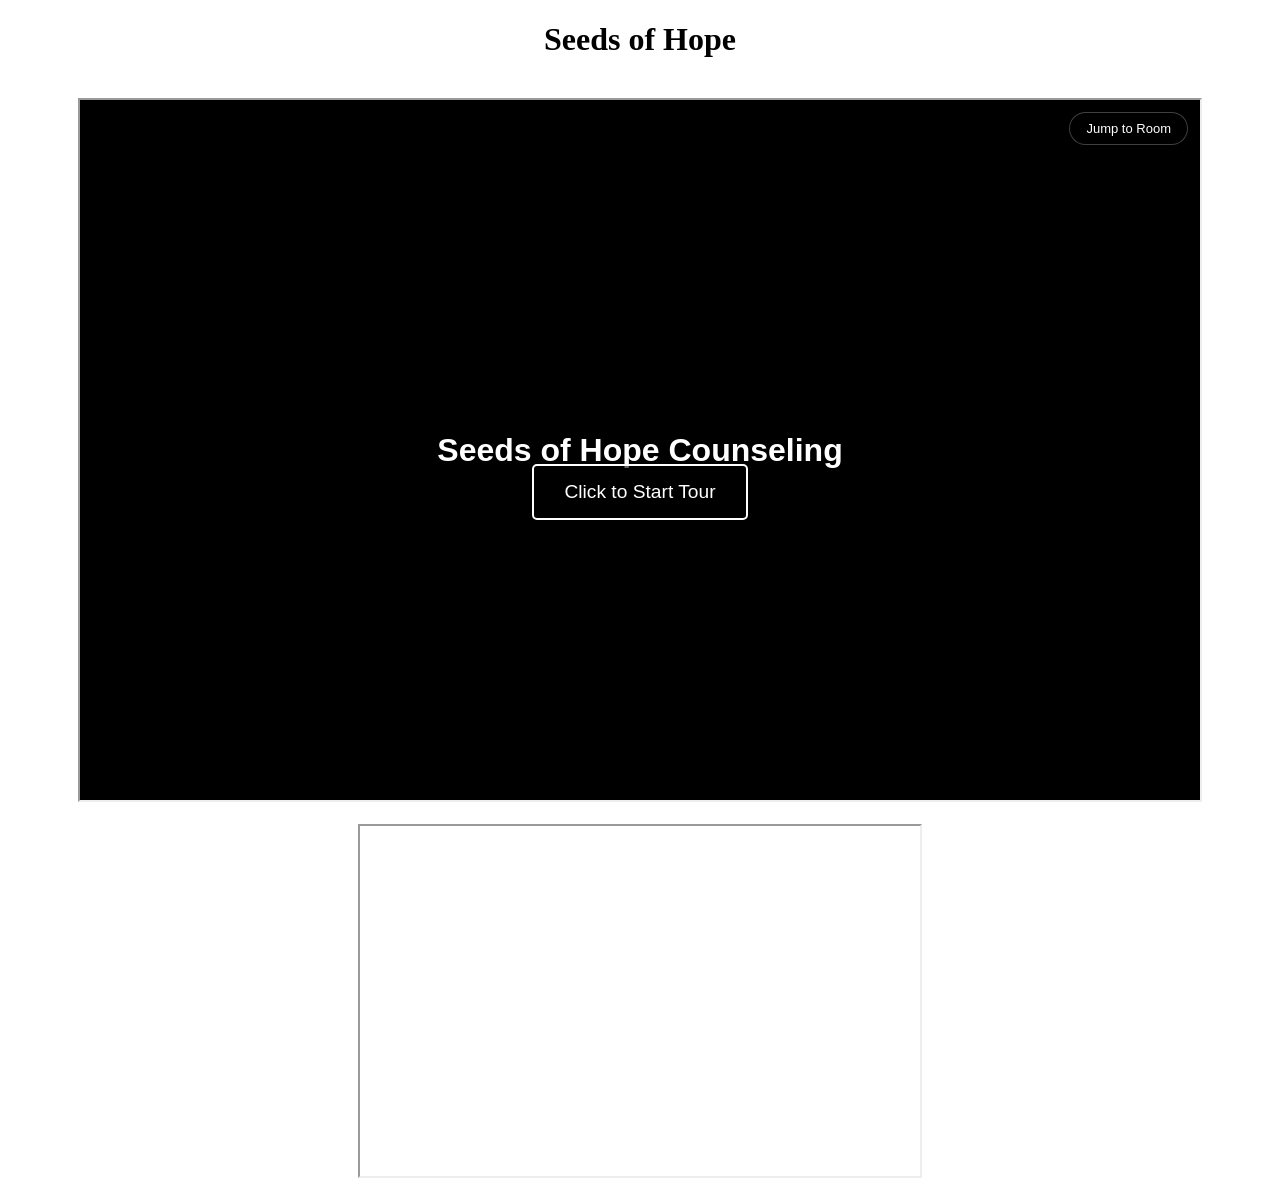
<file: index.html>
<!DOCTYPE html>
<html>
<head>
    <meta charset="utf-8">
    <title>Seeds of Hope</title>
</head>
<body>
    <center><H1>Seeds of Hope</H1><br>
    <iframe src="pannellum.html" width="1120" height="700"></iframe><br>
    <br>
    <iframe src="https://www.youtube.com/embed/H_7JU1EKb9o" width="560" height="350"></iframe>
</body>
</html>
</file>
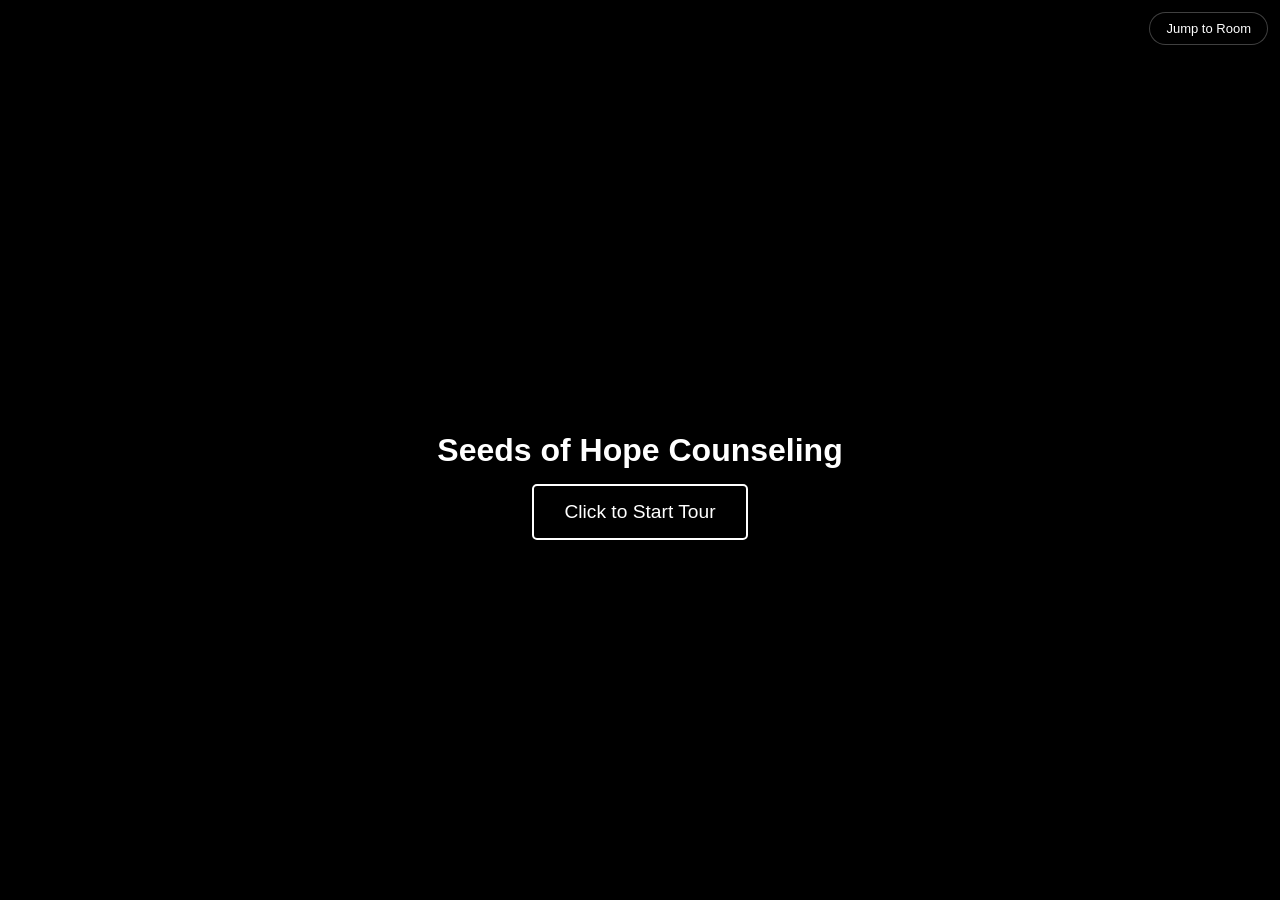
<file: pannellum.html>
<!DOCTYPE html>
<html>
<head>
    <meta charset="utf-8">
    <link rel="stylesheet" href="https://cdnjs.cloudflare.com/ajax/libs/font-awesome/6.0.0/css/all.min.css">
    <title>Virtual Tour</title>
    <link rel="stylesheet" href="pannellum.css">
    <style>
        body {
            margin: 0;
            padding: 0;
            background: #000;
        }
        #panorama {
            width: 100%;
            height: 100vh;
            background: url('https://media.dronesmoo.com/seedsofhope/sign.JPG') center/contain no-repeat;
        }
        #landing {
            position: fixed;
            width: 100%;
            height: 100%;
            display: flex;
            align-items: center;
            justify-content: center;
            z-index: 10;
        }
        #landing h1 {
            color: white;
            font-family: Arial, sans-serif;
            font-size: 2em;
            text-shadow: 2px 2px 8px rgba(0,0,0,0.8);
        }
        #enter-btn {
            position: absolute;
            bottom: 40%;
            background: rgba(0,0,0,0.6);
            color: white;
            border: 2px solid white;
            padding: 15px 30px;
            font-size: 1.2em;
            cursor: pointer;
            border-radius: 5px;
        }
        #enter-btn:hover {
            background: rgba(255,255,255,0.2);
        }

        /* Hide loading elements */
        .pnlm-load-box,
        .pnlm-lbox,
        .pnlm-loading,
        .pnlm-load-button {
            display: none !important;
        }

        /* Hide default hotspot sprite and size the container */
        .pnlm-hotspot-base.hotspot-hallway,
        .pnlm-hotspot-base.hotspot-office,
        .pnlm-hotspot-base.hotspot-conference,
        .pnlm-hotspot-base.hotspot-waiting {
            background-image: none !important;
            width: 40px !important;
            height: 40px !important;
            display: flex !important;
            align-items: center !important;
            justify-content: center !important;
            overflow: visible !important;
        }

        /* Icon styles */
        .hotspot-hallway::before,
        .hotspot-office::before,
        .hotspot-conference::before,
        .hotspot-waiting::before {
            font-family: "Font Awesome 6 Free";
            font-weight: 900;
            font-size: 30px;
            color: white;
            text-shadow: 0 0 8px rgba(0,0,0,0.8);
        }

        /* Room type icons */
        .hotspot-office::before  { content: "\f0b1"; }
        .hotspot-conference::before { content: "\f0c0"; }
        .hotspot-hallway::before { content: "\f062"; }
        .hotspot-waiting::before { content: "\f4b8"; }
        #nav-bar {
    position: absolute;
    bottom: 0;
    left: 0;
    right: 0;
    background: rgba(0,0,0,0.75);
    padding: 12px;
    display: flex;
    justify-content: center;
    gap: 8px;
    flex-wrap: wrap;
    z-index: 2;
}

.nav-btn {
    display: flex;
    align-items: center;
    gap: 6px;
    background: rgba(255,255,255,0.15);
    border: 1px solid rgba(255,255,255,0.25);
    border-radius: 20px;
    padding: 8px 16px;
    color: white;
    font-size: 13px;
    cursor: pointer;
}

.nav-btn:hover {
    background: rgba(255,255,255,0.3);
}
        #jump-toggle {
    position: absolute;
    top: 12px;
    right: 12px;
    background: rgba(0,0,0,0.75);
    color: white;
    border: 1px solid rgba(255,255,255,0.25);
    border-radius: 20px;
    padding: 8px 16px;
    font-size: 13px;
    cursor: pointer;
    z-index: 2;
}

#jump-toggle:hover {
    background: rgba(255,255,255,0.3);
}

#jump-menu {
    position: absolute;
    top: 48px;
    right: 12px;
    background: rgba(0,0,0,0.75);
    border-radius: 12px;
    padding: 8px;
    flex-direction: column;
    gap: 4px;
    z-index: 2;
}

.jump-btn {
    background: rgba(255,255,255,0.15);
    border: 1px solid rgba(255,255,255,0.25);
    border-radius: 12px;
    padding: 8px 16px;
    color: white;
    font-size: 13px;
    cursor: pointer;
    text-align: left;
}

.jump-btn:hover {
    background: rgba(255,255,255,0.3);
}
    </style>
</head>
<body>

    <div id="landing">
        <h1>Seeds of Hope Counseling</h1>
        <button id="enter-btn" onclick="startTour()">Click to Start Tour</button>
    </div>

    <div id="panorama"></div>
    <div id="nav-bar"></div>
    <div id="nav-bar"></div>
<button id="jump-toggle" onclick="toggleJumpMenu()">Jump to Room</button>
<div id="jump-menu" style="display: none;"></div>
    <script src="pannellum.js"></script>
    <script>
        function preloadImages() {
            var urls = [
                'https://media.dronesmoo.com/seedsofhope/hall.JPG',
                'https://media.dronesmoo.com/seedsofhope/conferenceroom.JPG',
                'https://media.dronesmoo.com/seedsofhope/officeone.JPG',
                'https://media.dronesmoo.com/seedsofhope/officetwo.JPG',
                'https://media.dronesmoo.com/seedsofhope/officethree.JPG'
            ];
            urls.forEach(function(url) {
                var img = new Image();
                img.crossOrigin = 'anonymous';
                img.src = url;
            });
        }
        function buildJumpMenu(viewer) {
    var menu = document.getElementById('jump-menu');
    menu.innerHTML = '';
    var config = viewer.getConfig();
    var scenes = config.scenes || {};

    Object.keys(scenes).forEach(function(sceneId) {
        var btn = document.createElement('button');
        btn.className = 'jump-btn';
        // Convert 'officeone' to 'Office one' etc
        btn.textContent = sceneId
            .replace(/([a-z])([A-Z])/g, '$1 $2')
            .replace(/^./, function(c) { return c.toUpperCase(); });
        btn.onclick = function() {
            viewer.loadScene(sceneId);
            toggleJumpMenu();
        };
        menu.appendChild(btn);
    });
}
        function toggleJumpMenu() {
    var menu = document.getElementById('jump-menu');
    menu.style.display = menu.style.display === 'none' ? 'flex' : 'none';
}
        function updateNavBar(viewer) {
    var config = viewer.getConfig();
    var hotSpots = config.hotSpots || [];
    var navBar = document.getElementById('nav-bar');
    navBar.innerHTML = '';

    hotSpots.forEach(function(spot) {
        var btn = document.createElement('button');
        btn.className = 'nav-btn ' + spot.cssClass;
        btn.innerHTML = '<span>' + spot.text + '</span>';
        btn.onclick = function() {
            viewer.loadScene(spot.sceneId);
        };
        navBar.appendChild(btn);
    });
}
        function startTour() {
            document.getElementById('landing').style.display = 'none';
            var viewer = pannellum.viewer('panorama', {
                default: {
                    firstScene: 'waitingroom',
                    hfov: 120,
                    autoLoad: true,
                    showControls: true,
                    sceneFadeDuration: 1000
                },
                scenes: {
                    waitingroom: {
                        type: 'equirectangular',
                        panorama: 'https://media.dronesmoo.com/seedsofhope/waitingroom.JPG',
                                maxPitch: 60,
                        hotSpots: [
                            {
                                pitch: 0,
                                yaw: 0,
                                type: 'scene',
                                text: 'Go to Hallway',
                                sceneId: 'hall',
                                cssClass: 'hotspot-hallway',
                                autoLoad: true
                            }
                        ]
                    },
                    hall: {
                        type: 'equirectangular',
                        panorama: 'https://media.dronesmoo.com/seedsofhope/hall.JPG',
                        maxPitch: 65,
                        hotSpots: [
                            {
                                pitch: 0,
                                yaw: -180,
                                text: 'Back to Waiting Room',
                                type: 'scene',
                                cssClass: 'hotspot-waiting',
                                sceneId: 'waitingroom'
                            },
                            {
                                pitch: 0,
                                yaw: 6,
                                text: 'Office 3',
                                type: 'scene',
                                cssClass: 'hotspot-office',
                                sceneId: 'officethree'
                            },
                            {
                                pitch: -5,
                                yaw: 10,
                                text: 'Office 2',
                                type: 'scene',
                                cssClass: 'hotspot-office',
                                sceneId: 'officetwo'
                            },
                            {
                                pitch: 0,
                                yaw: 140,
                                text: 'Office 1',
                                type: 'scene',
                                cssClass: 'hotspot-office',
                                sceneId: 'officeone'
                            },
                            {
                                pitch: 0,
                                yaw: 160,
                                text: 'Conference Room',
                                type: 'scene',
                                cssClass: 'hotspot-conference',
                                sceneId: 'conferenceroom'
                            }
                        ]
                    },
                    conferenceroom: {
                        type: 'equirectangular',
                        panorama: 'https://media.dronesmoo.com/seedsofhope/conferenceroom.JPG',
                        maxPitch: 55,
                        hotSpots: [
                            {
                                pitch: 0,
                                yaw: -7.26,
                                type: 'scene',
                                text: 'Go to Hallway',
                                cssClass: 'hotspot-hallway',
                                sceneId: 'hall'
                            }
                        ]
                    },
                    officeone: {
                        type: 'equirectangular',
                        panorama: 'https://media.dronesmoo.com/seedsofhope/officeone.JPG',
                        maxPitch: 55,
                        hotSpots: [
                            {
                                pitch: 0,
                                yaw: 62.5,
                                type: 'scene',
                                text: 'Go to Hallway',
                                cssClass: 'hotspot-hallway',
                                sceneId: 'hall'
                            }
                        ]
                    },
                    officetwo: {
                        type: 'equirectangular',
                        panorama: 'https://media.dronesmoo.com/seedsofhope/officetwo.JPG',
                        maxPitch: 55,
                        hotSpots: [
                            {
                                pitch: -15,
                                yaw: -65.38,
                                type: 'scene',
                                text: 'Go to Hallway',
                                cssClass: 'hotspot-hallway',
                                sceneId: 'hall'
                            }
                        ]
                    },
                    officethree: {
                        type: 'equirectangular',
                        panorama: 'https://media.dronesmoo.com/seedsofhope/officethree.JPG',
                        maxPitch: 55,
                        hotSpots: [
                            {
                                pitch: -15,
                                yaw: 51.3,
                                type: 'scene',
                                text: 'Go to Hallway',
                                cssClass: 'hotspot-hallway',
                                sceneId: 'hall'
                            }
                        ]
                    }
                }
            });

            viewer.on('load', function() {
                preloadImages();
                updateNavBar(viewer);
                buildJumpMenu(viewer);
            });
            viewer.on('scenechange', function() {
    updateNavBar(viewer);
});
        }
    </script>

</body>
</html>
</file>
<file: pannellum.css>
/* Pannellum 2.5.7, https://github.com/mpetroff/pannellum */
.pnlm-container{margin:0;padding:0;overflow:hidden;position:relative;cursor:default;width:100%;height:100%;font-family:Helvetica,"Nimbus Sans L","Liberation Sans",Arial,sans-serif;background:#f4f4f4 url('data:image/svg+xml,%3Csvg%20xmlns%3D%22http%3A%2F%2Fwww.w3.org%2F2000%2Fsvg%22%20width%3D%2267%22%20height%3D%22100%22%20viewBox%3D%220%200%2067%20100%22%3E%0A%3Cpath%20stroke%3D%22%23ccc%22%20fill%3D%22none%22%20d%3D%22M33.5%2C50%2C0%2C63%2C33.5%2C75%2C67%2C63%2C33.5%2C50m-33.5-50%2C67%2C25m-0.5%2C0%2C0%2C75m-66.5-75%2C67-25m-33.5%2C75%2C0%2C25m0-100%2C0%2C50%22%2F%3E%0A%3C%2Fsvg%3E%0A') repeat;-webkit-user-select:none;-khtml-user-select:none;-moz-user-select:none;-o-user-select:none;-ms-user-select:none;user-select:none;outline:0;line-height:1.4;contain:content}.pnlm-container *{box-sizing:content-box}.pnlm-ui{position:absolute;width:100%;height:100%;z-index:1}.pnlm-grab{cursor:grab;cursor:url('data:image/svg+xml,%3Csvg%20xmlns%3D%22http%3A%2F%2Fwww.w3.org%2F2000%2Fsvg%22%20height%3D%2226%22%20width%3D%2226%22%3E%0A%3Cpath%20stroke%3D%22%23000%22%20stroke-width%3D%221px%22%20fill%3D%22%23fff%22%20d%3D%22m15.3%2020.5s6.38-6.73%204.64-8.24-3.47%201.01-3.47%201.01%203.61-5.72%201.41-6.49c-2.2-0.769-3.33%204.36-3.33%204.36s0.873-5.76-1.06-5.76-1.58%205.39-1.58%205.39-0.574-4.59-2.18-4.12c-1.61%200.468-0.572%205.51-0.572%205.51s-1.58-4.89-2.93-3.79c-1.35%201.11%200.258%205.25%200.572%206.62%200.836%202.43%202.03%202.94%202.17%205.55%22%2F%3E%0A%3C%2Fsvg%3E%0A') 12 8,default}.pnlm-grabbing{cursor:grabbing;cursor:url('data:image/svg+xml,%3Csvg%20xmlns%3D%22http%3A%2F%2Fwww.w3.org%2F2000%2Fsvg%22%20height%3D%2226%22%20width%3D%2226%22%3E%0A%3Cpath%20stroke%3D%22%23000%22%20stroke-width%3D%221px%22%20fill%3D%22%23fff%22%20d%3D%22m15.3%2020.5s5.07-5.29%203.77-6.74c-1.31-1.45-2.53%200.14-2.53%200.14s2.74-3.29%200.535-4.06c-2.2-0.769-2.52%201.3-2.52%201.3s0.81-2.13-1.12-2.13-1.52%201.77-1.52%201.77-0.261-1.59-1.87-1.12c-1.61%200.468-0.874%202.17-0.874%202.17s-0.651-1.55-2-0.445c-1.35%201.11-0.68%202.25-0.365%203.62%200.836%202.43%202.03%202.94%202.17%205.55%22%2F%3E%0A%3C%2Fsvg%3E%0A') 12 8,default}.pnlm-sprite{background-image:url('data:image/svg+xml,%3Csvg%20xmlns%3D%22http%3A%2F%2Fwww.w3.org%2F2000%2Fsvg%22%20width%3D%2226%22%20height%3D%22208%22%3E%0A%3Ccircle%20fill-opacity%3D%22.78%22%20cy%3D%22117%22%20cx%3D%2213%22%20r%3D%2211%22%20fill%3D%22%23fff%22%2F%3E%0A%3Ccircle%20fill-opacity%3D%22.78%22%20cy%3D%22143%22%20cx%3D%2213%22%20r%3D%2211%22%20fill%3D%22%23fff%22%2F%3E%0A%3Ccircle%20cy%3D%22169%22%20cx%3D%2213%22%20r%3D%227%22%20fill%3D%22none%22%20stroke%3D%22%23000%22%20stroke-width%3D%222%22%2F%3E%0A%3Ccircle%20cy%3D%22195%22%20cx%3D%2213%22%20r%3D%227%22%20fill%3D%22none%22%20stroke%3D%22%23000%22%20stroke-width%3D%222%22%2F%3E%0A%3Ccircle%20cx%3D%2213%22%20cy%3D%22195%22%20r%3D%222.5%22%2F%3E%0A%3Cpath%20d%3D%22m5%2083v6h2v-4h4v-2zm10%200v2h4v4h2v-6zm-5%205v6h6v-6zm-5%205v6h6v-2h-4v-4zm14%200v4h-4v2h6v-6z%22%2F%3E%0A%3Cpath%20d%3D%22m13%20110a7%207%200%200%200%20-7%207%207%207%200%200%200%207%207%207%207%200%200%200%207%20-7%207%207%200%200%200%20-7%20-7zm-1%203h2v2h-2zm0%203h2v5h-2z%22%2F%3E%0A%3Cpath%20d%3D%22m5%2057v6h2v-4h4v-2zm10%200v2h4v4h2v-6zm-10%2010v6h6v-2h-4v-4zm14%200v4h-4v2h6v-6z%22%2F%3E%0A%3Cpath%20d%3D%22m17%2038v2h-8v-2z%22%2F%3E%0A%3Cpath%20d%3D%22m12%209v3h-3v2h3v3h2v-3h3v-2h-3v-3z%22%2F%3E%0A%3Cpath%20d%3D%22m13%20136-6.125%206.125h4.375v7.875h3.5v-7.875h4.375z%22%2F%3E%0A%3Cpath%20d%3D%22m10.428%20173.33v-5.77l5-2.89v5.77zm1-1.73%203-1.73-3.001-1.74z%22%2F%3E%0A%3C%2Fsvg%3E%0A')}.pnlm-container:-moz-full-screen{height:100%!important;width:100%!important;position:static!important}.pnlm-container:-webkit-full-screen{height:100%!important;width:100%!important;position:static!important}.pnlm-container:-ms-fullscreen{height:100%!important;width:100%!important;position:static!important}.pnlm-container:fullscreen{height:100%!important;width:100%!important;position:static!important}.pnlm-render-container{cursor:inherit;position:absolute;height:100%;width:100%}.pnlm-controls{margin-top:4px;background-color:#fff;border:1px solid #999;border-color:rgba(0,0,0,0.4);border-radius:3px;cursor:pointer;z-index:2;-webkit-transform:translateZ(9999px);transform:translateZ(9999px)}.pnlm-control:hover{background-color:#f8f8f8}.pnlm-controls-container{position:absolute;top:0;left:4px;z-index:1}.pnlm-zoom-controls{width:26px;height:52px}.pnlm-zoom-in{width:100%;height:50%;position:absolute;top:0;border-radius:3px 3px 0 0}.pnlm-zoom-out{width:100%;height:50%;position:absolute;bottom:0;background-position:0 -26px;border-top:1px solid #ddd;border-top-color:rgba(0,0,0,0.10);border-radius:0 0 3px 3px}.pnlm-fullscreen-toggle-button,.pnlm-orientation-button,.pnlm-hot-spot-debug-indicator{width:26px;height:26px}.pnlm-hot-spot-debug-indicator{position:absolute;top:50%;left:50%;width:26px;height:26px;margin:-13px 0 0 -13px;background-color:rgba(255,255,255,0.5);border-radius:13px;display:none}.pnlm-orientation-button-inactive{background-position:0 -156px}.pnlm-orientation-button-active{background-position:0 -182px}.pnlm-fullscreen-toggle-button-inactive{background-position:0 -52px}.pnlm-fullscreen-toggle-button-active{background-position:0 -78px}.pnlm-panorama-info{position:absolute;bottom:4px;background-color:rgba(0,0,0,0.7);border-radius:0 3px 3px 0;padding-right:10px;color:#fff;text-align:left;display:none;z-index:2;-webkit-transform:translateZ(9999px);transform:translateZ(9999px)}.pnlm-title-box{position:relative;font-size:20px;display:table;padding-left:5px;margin-bottom:3px}.pnlm-author-box{position:relative;font-size:12px;display:table;padding-left:5px}.pnlm-load-box{position:absolute;top:50%;left:50%;width:200px;height:150px;margin:-75px 0 0 -100px;background-color:rgba(0,0,0,0.7);border-radius:3px;text-align:center;font-size:20px;display:none;color:#fff}.pnlm-load-box p{margin:20px 0}.pnlm-lbox{position:absolute;top:50%;left:50%;width:20px;height:20px;margin:-10px 0 0 -10px;display:none}.pnlm-loading{animation-duration:1.5s;-webkit-animation-duration:1.5s;animation-name:pnlm-mv;-webkit-animation-name:pnlm-mv;animation-iteration-count:infinite;-webkit-animation-iteration-count:infinite;animation-timing-function:linear;-webkit-animation-timing-function:linear;height:10px;width:10px;background-color:#fff;position:relative}@keyframes pnlm-mv{from{left:0;top:0}25%{left:10px;top:0}50%{left:10px;top:10px}75%{left:0;top:10px}to{left:0;top:0}}@-webkit-keyframes pnlm-mv{from{left:0;top:0}25%{left:10px;top:0}50%{left:10px;top:10px}75%{left:0;top:10px}to{left:0;top:0}}.pnlm-load-button{position:absolute;top:50%;left:50%;width:200px;height:100px;margin:-50px 0 0 -100px;background-color:rgba(0,0,0,.7);border-radius:3px;text-align:center;font-size:20px;display:table;color:#fff;cursor:pointer}.pnlm-load-button:hover{background-color:rgba(0,0,0,.8)}.pnlm-load-button p{display:table-cell;vertical-align:middle}.pnlm-info-box{font-size:15px;position:absolute;top:50%;left:50%;width:200px;height:150px;margin:-75px 0 0 -100px;background-color:#000;border-radius:3px;display:table;text-align:center;color:#fff;table-layout:fixed}.pnlm-info-box a,.pnlm-author-box a{color:#fff;word-wrap:break-word;overflow-wrap:break-word}.pnlm-info-box p{display:table-cell;vertical-align:middle;padding:0 5px 0 5px}.pnlm-error-msg{display:none}.pnlm-about-msg{font-size:11px;line-height:11px;color:#fff;padding:5px 8px 5px 8px;background:rgba(0,0,0,0.7);border-radius:3px;position:absolute;top:50px;left:50px;display:none;opacity:0;-moz-transition:opacity .3s ease-in-out;-webkit-transition:opacity .3s ease-in-out;-o-transition:opacity .3s ease-in-out;-ms-transition:opacity .3s ease-in-out;transition:opacity .3s ease-in-out;z-index:1}.pnlm-about-msg a:link,.pnlm-about-msg a:visited{color:#fff}.pnlm-about-msg a:hover,.pnlm-about-msg a:active{color:#eee}.pnlm-hotspot-base{position:absolute;visibility:hidden;cursor:default;vertical-align:middle;top:0;z-index:1}.pnlm-hotspot{height:26px;width:26px;border-radius:13px}.pnlm-hotspot:hover{background-color:rgba(255,255,255,0.2)}.pnlm-hotspot.pnlm-info{background-position:0 -104px}.pnlm-hotspot.pnlm-scene{background-position:0 -130px}div.pnlm-tooltip span{visibility:hidden;position:absolute;border-radius:3px;background-color:rgba(0,0,0,0.7);color:#fff;text-align:center;max-width:200px;padding:5px 10px;margin-left:-220px;cursor:default}div.pnlm-tooltip:hover span{visibility:visible}div.pnlm-tooltip:hover span:after{content:'';position:absolute;width:0;height:0;border-width:10px;border-style:solid;border-color:rgba(0,0,0,0.7) transparent transparent transparent;bottom:-20px;left:-10px;margin:0 50%}.pnlm-compass{position:absolute;width:50px;height:50px;right:4px;bottom:4px;border-radius:25px;background-image:url('data:image/svg+xml,%3Csvg%20xmlns%3D%22http%3A%2F%2Fwww.w3.org%2F2000%2Fsvg%22%20height%3D%2250%22%20width%3D%2250%22%3E%0A%3Cpath%20d%3D%22m24.5078%206-3.2578%2018h7.5l-3.25781-18h-0.984376zm-3.2578%2020%203.2578%2018h0.9844l3.2578-18h-7.5zm1.19531%200.9941h5.10938l-2.5547%2014.1075-2.5547-14.1075z%22%2F%3E%0A%3C%2Fsvg%3E%0A');cursor:default;display:none}.pnlm-world{position:absolute;left:50%;top:50%}.pnlm-face{position:absolute;-webkit-transform-origin:0 0;transform-origin:0 0}.pnlm-dragfix,.pnlm-preview-img{position:absolute;height:100%;width:100%}.pnlm-preview-img{background-size:cover;background-position:center}.pnlm-lbar{width:150px;margin:0 auto;border:#fff 1px solid;height:6px}.pnlm-lbar-fill{background:#fff;height:100%;width:0}.pnlm-lmsg{font-size:12px}.pnlm-fade-img{position:absolute;top:0;left:0}.pnlm-pointer{cursor:pointer}


.custom-hotspot {
    width: 40px;
    height: 40px;
    font-size: 24px;
    color: white;
    display: flex;
    align-items: center;
    justify-content: center;
    cursor: pointer;
}
</file>
